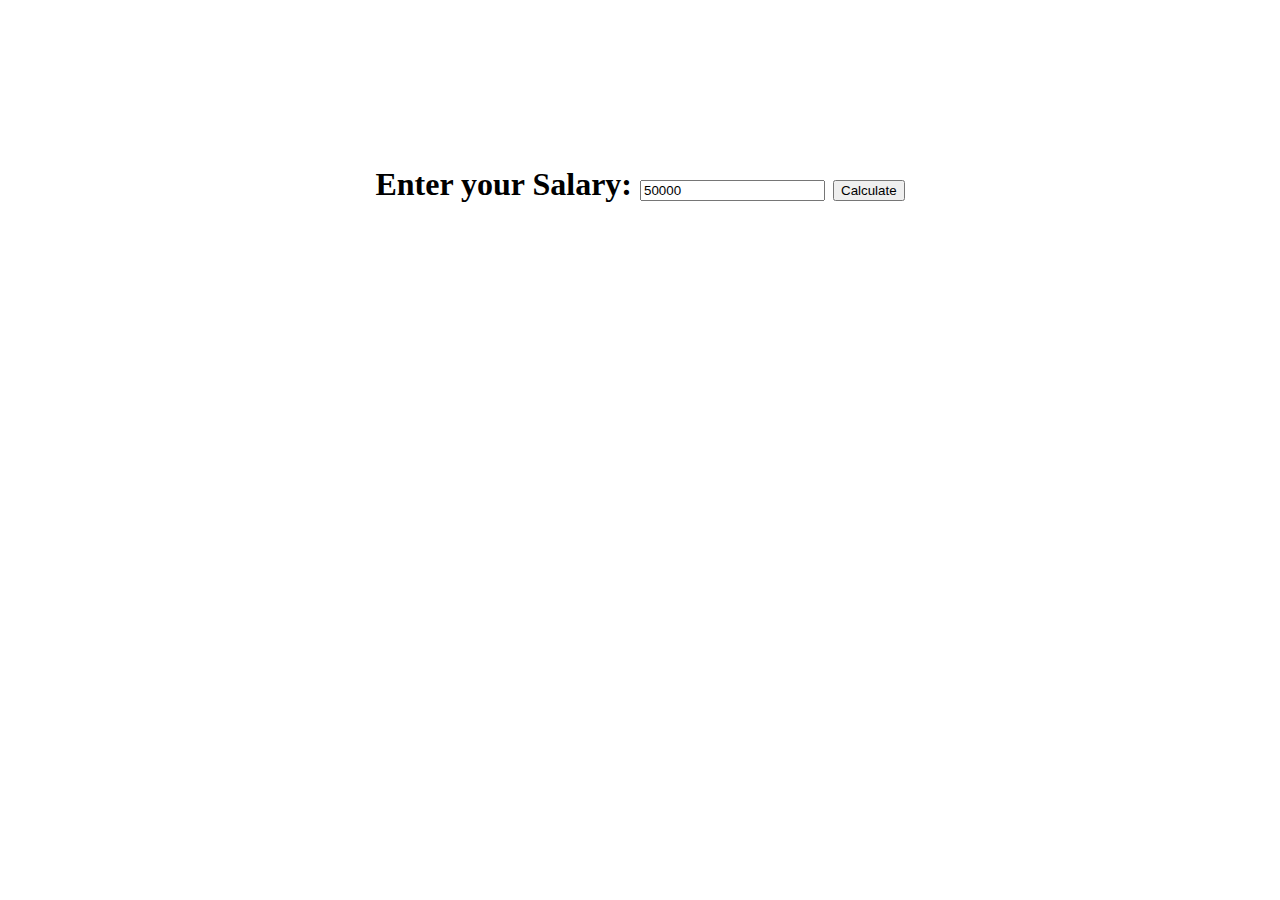
<file: Dynamic Greeting/index.html>
<!DOCTYPE html>
<html lang="en">
<head>
    <title>Document</title>
    <link rel="stylesheet" href="style.css">
</head>
<body>
    <div class="output">
        <B>Enter your Salary:</B> <input type="text" value="50000">
        <button type="button">Calculate</button> 
        
    </div>
    
    <script src="script.js"></script>
</body>
</html>
</file>
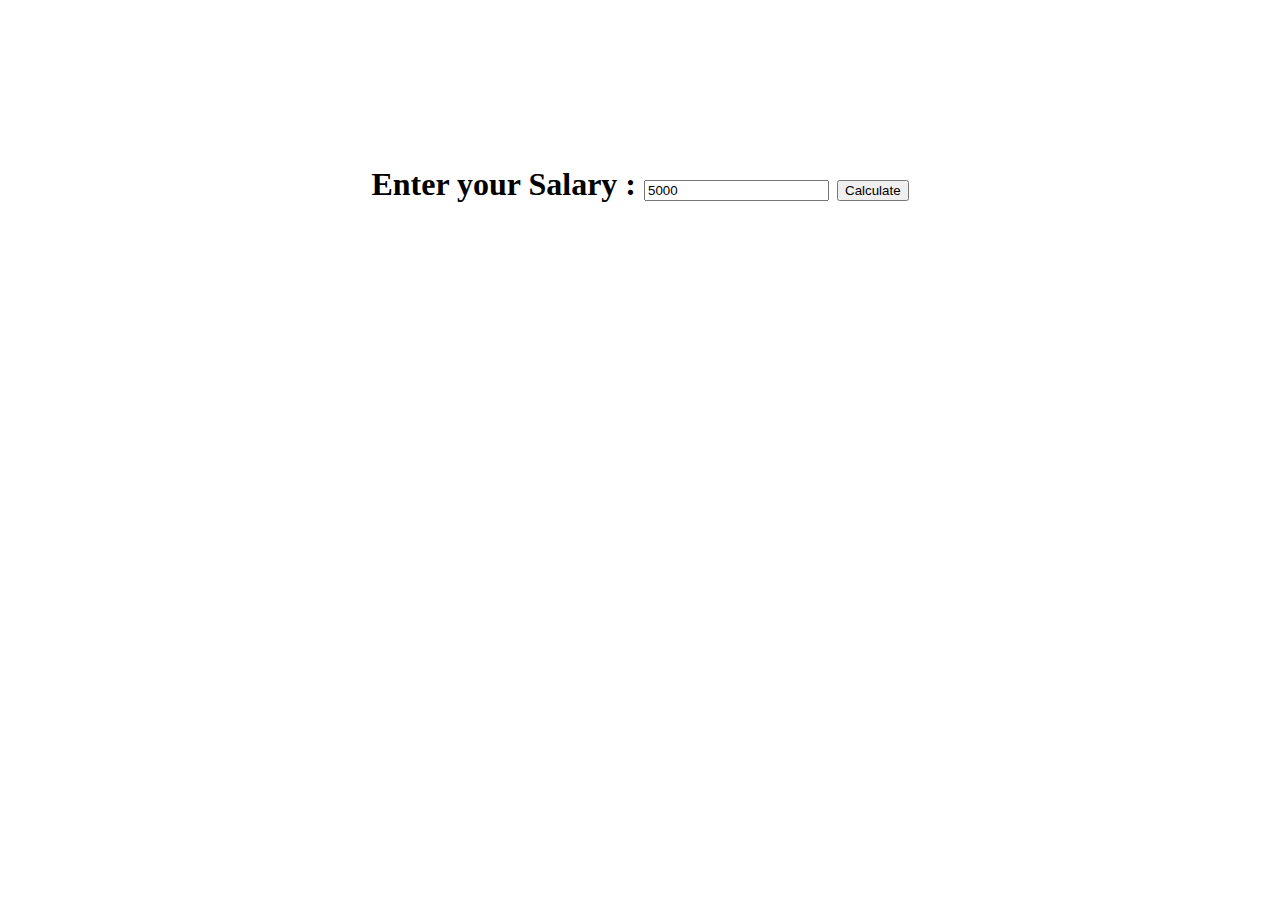
<file: Tipping/index.html>
<!DOCTYPE html>
<html lang="en">
<head>
    <title>Tipping Tool</title>
    <link rel="stylesheet" href="style.css">
</head>
<body>
    <div class="output">
        
        <b>Enter your Salary :</b> <input type="text" value="5000">
        <button type="button">Calculate</button> 
        
    </div>
    
    <script src="script.js"></script>
    
</body>
</html>
</file>
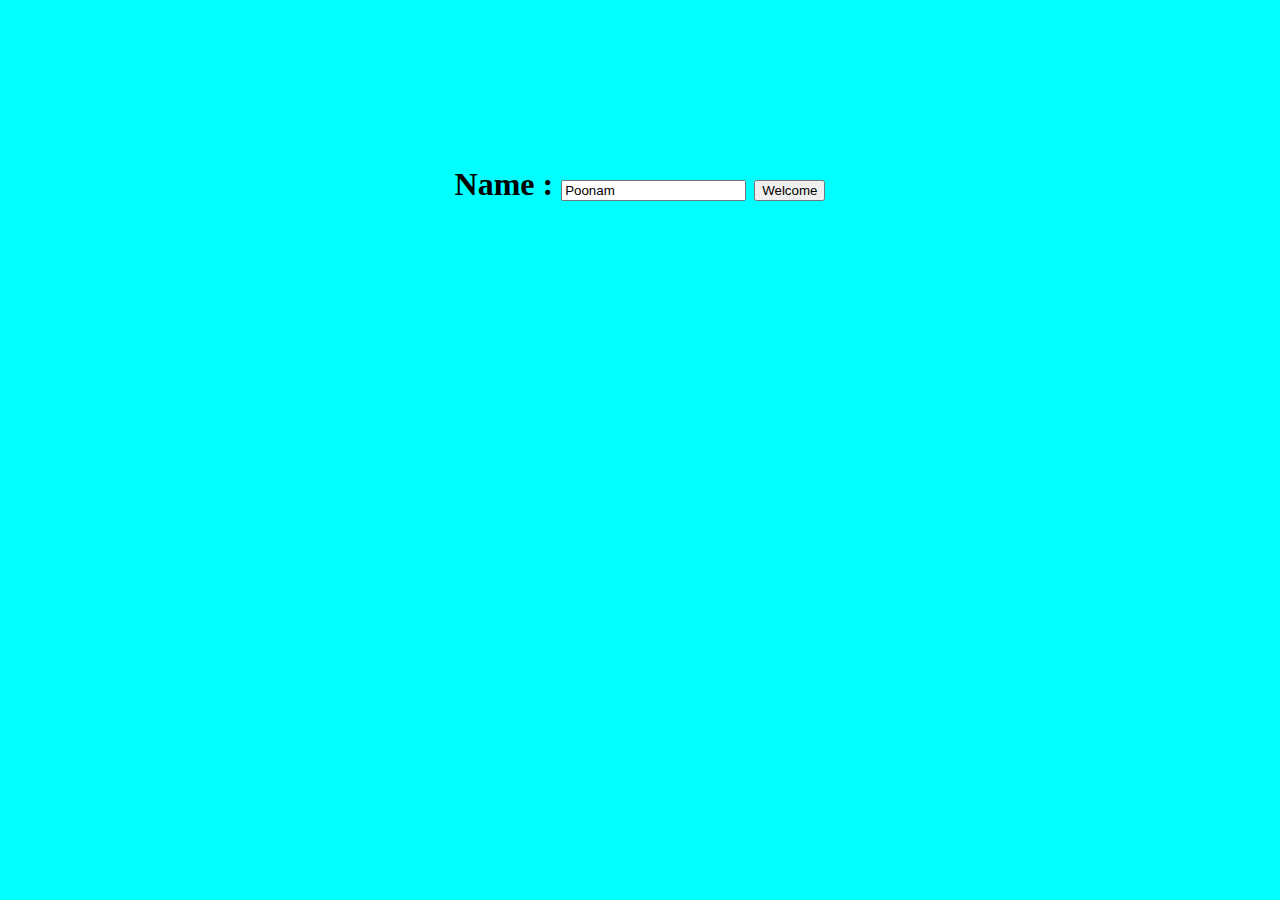
<file: WelcomeJs/index .html>
<!DOCTYPE html>
<html lang="en">
<head>
    <title>Tipping Tool</title>
    <link rel="stylesheet" href="style.css">
</head>
<body>
    <div class="output">
        
        <b>Name :</b> <input type="text" value="Poonam">
        <button type="button">Welcome</button> 
        
    </div>
    
    <script src="script.js"></script>
    
</body>
</html>
</file>
<file: Dynamic Greeting/style.css>
body{
    background-image: url(https://images.pexels.com/photos/5909793/pexels-photo-5909793.jpeg?auto=compress&cs=tinysrgb&dpr=1&w=500);
    color: black;
    text-align: center;
    margin-top: 13%;
    font-family:Cambria, Cochin, Georgia, Times, 'Times New Roman', serif;
    font-size: xx-large;
}
</file>
<file: Tipping/style.css>
body{
    background-image: url(https://images.pexels.com/photos/5909793/pexels-photo-5909793.jpeg?auto=compress&cs=tinysrgb&dpr=1&w=500);
    color: black;
    text-align: center;
    margin-top: 13%;
    font-family:Cambria, Cochin, Georgia, Times, 'Times New Roman', serif;
    font-size: xx-large;
}
</file>
<file: WelcomeJs/style.css>
body{
    background-color: cyan;
    color: black;
    text-align: center;
    margin-top: 13%;
    font-family:Cambria, Cochin, Georgia, Times, 'Times New Roman', serif;
    font-size: xx-large;
}
</file>
